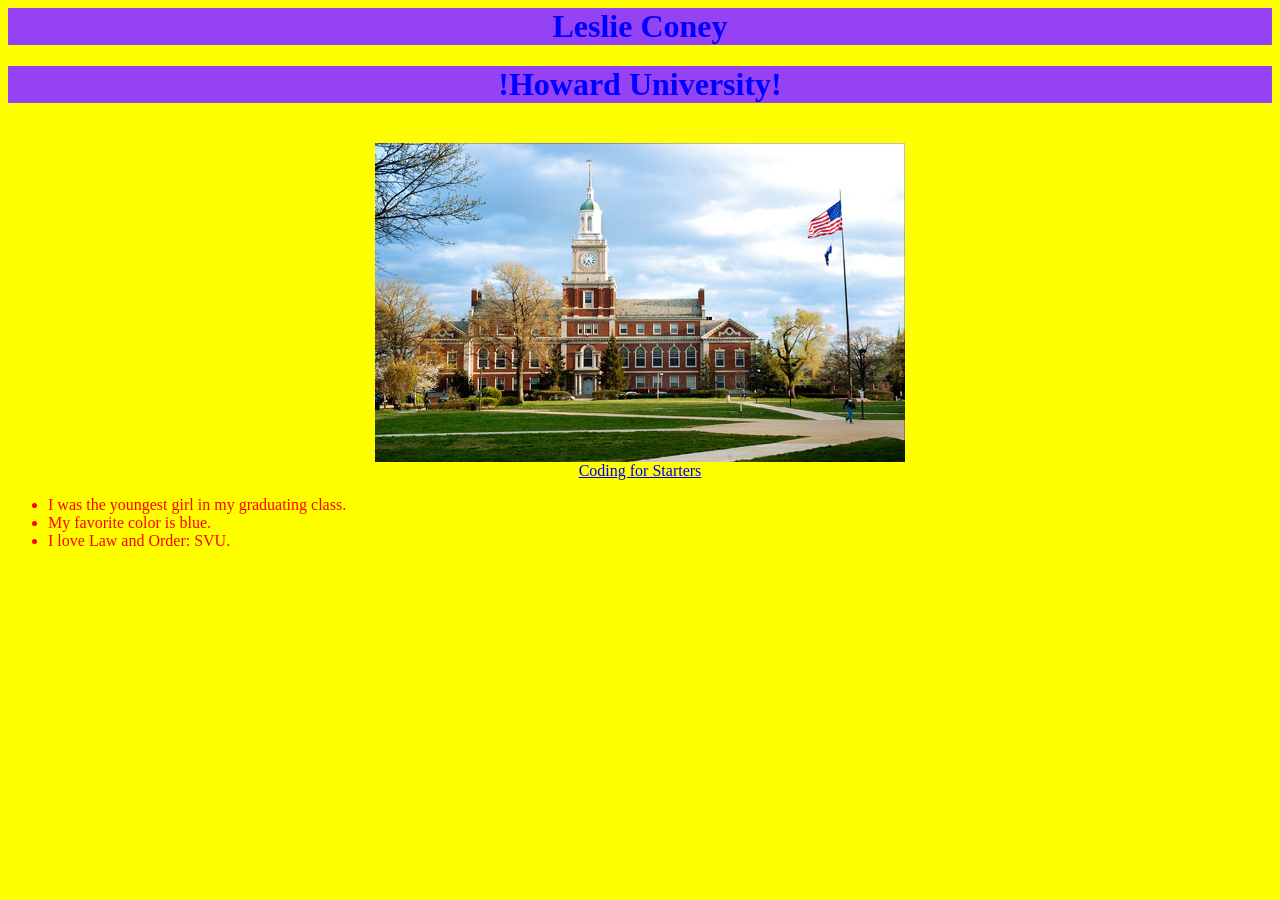
<file: index.html>
<html>
  <head>
    <link rel="stylesheet" href="style.css">
    <title>about me</title>
  </head>
  <body>
    <h1>Leslie Coney</h1>
  	<h1> !Howard University! </h1><br>  
  	<img src="pic.jpg"><br>
  	<a href="https://www.khanacademy.org/computing/computer-programming">
  	 Coding for Starters
  	</a>
  	<ul id="list">
  	  <li>I was the youngest girl in my graduating class.</li>
  	  <li>My favorite color is blue.</li>
  		<li>I love Law and Order: SVU.</li>
  	 </ul>  
  </body>
</html>
</file>
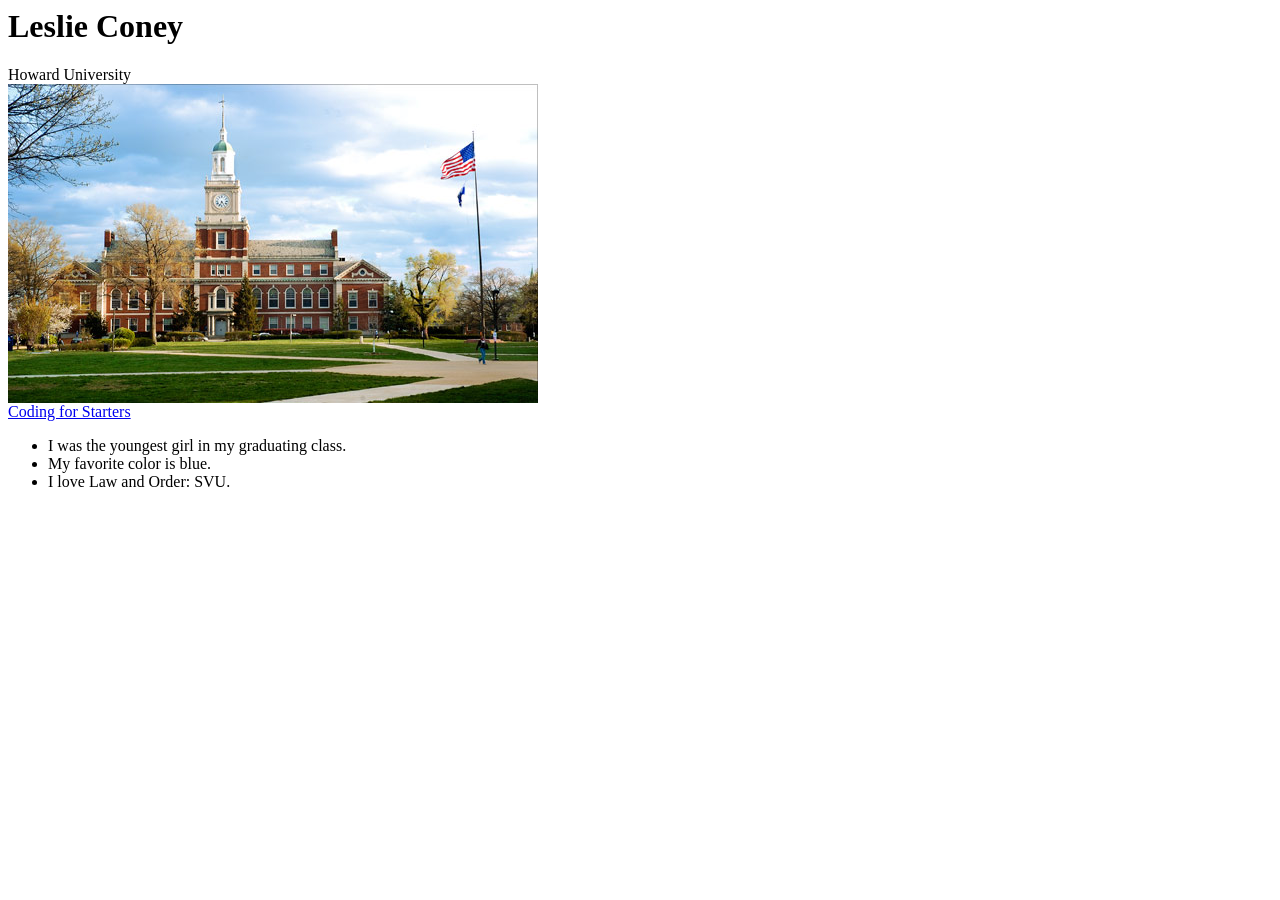
<file: index.html.html>
<html>
  <head>
    <title>about me</title>
  </head>
  <body>
    <h1>Leslie Coney</h1>
  	Howard University<br>
  	<img src="pic.jpg"><br>
  	<a href="https://www.khanacademy.org/computing/computer-programming">
  	  Coding for Starters
  	</a>
  	<ul>
  		<li>I was the youngest girl in my graduating class.</li>
  		<li>My favorite color is blue.</li>
  		<li>I love Law and Order: SVU.</li>
  	</ul>
  </body>
</html>
</file>
<file: style.css>
h1 {
	background-color:  #9542f4;
	text-align: center;
	font-family: Georgia;
	color: blue;

}

html {
	background: yellow;
	text-align: center;
}

#list{
	text-align: left;
	color: red;
}

#pic{
	box-shadow: 40%;
}
</file>
